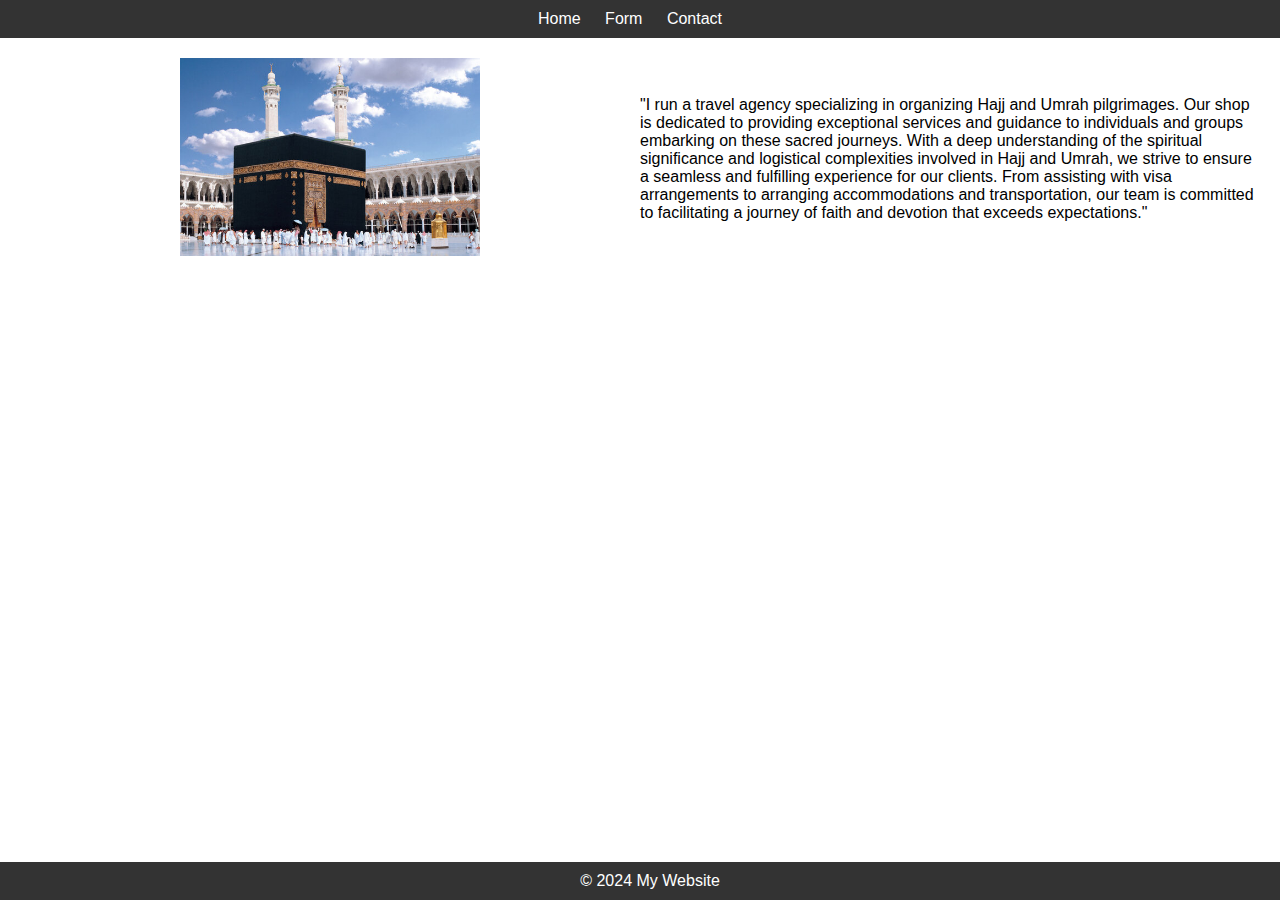
<file: index.html>
<!DOCTYPE html>
<html lang="en">
<head>
    <meta charset="UTF-8">
    <meta name="viewport" content="width=device-width, initial-scale=1.0">
    <title>Home</title>
    <link rel="stylesheet" href="styles.css">
</head>
<body>

<nav>
    <a href="index.html">Home</a>
    <a href="form.html">Form</a>
    <a href="contact.html">Contact</a>
</nav>

<div class="container">
    <div class="left">
        <img src="./kabaimage.jpg" alt="kabaImage">
    </div>
    <div class="right">
        <p>"I run a travel agency specializing in organizing Hajj and Umrah pilgrimages. Our shop is dedicated to providing exceptional services and guidance to individuals and groups embarking on these sacred journeys. With a deep understanding of the spiritual significance and logistical complexities involved in Hajj and Umrah, we strive to ensure a seamless and fulfilling experience for our clients. From assisting with visa arrangements to arranging accommodations and transportation, our team is committed to facilitating a journey of faith and devotion that exceeds expectations."</p>
    </div>
</div>

<footer>
    &copy; 2024 My Website
</footer>

</body>
</html>
</file>
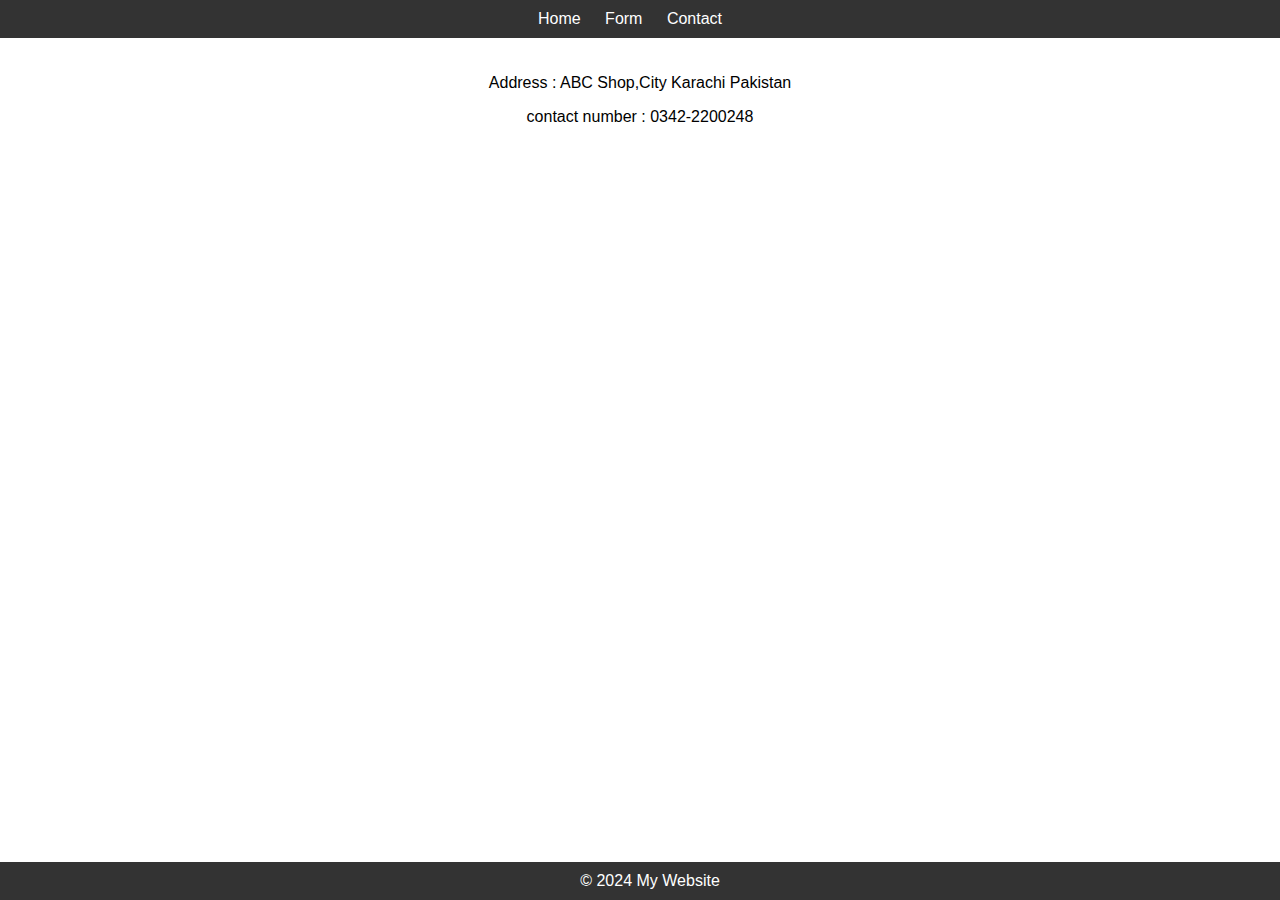
<file: contact.html>
<!DOCTYPE html>
<html lang="en">
<head>
    <meta charset="UTF-8">
    <meta name="viewport" content="width=device-width, initial-scale=1.0">
    <title>Contact</title>
    <link rel="stylesheet" href="styles.css">
</head>
<body>

<nav>
    <a href="index.html">Home</a>
    <a href="form.html">Form</a>
    <a href="contact.html">Contact</a>
</nav>

<div class="container">
    <div class="address">
        <p>Address : ABC Shop,City Karachi Pakistan</p>
        <p>contact number : 0342-2200248</p>
    </div>
</div>

<footer>
    &copy; 2024 My Website
</footer>

</body>
</html>
</file>
<file: styles.css>
body {
    margin: 0;
    font-family: Arial, sans-serif;
}

nav {
    background-color: #333;
    color: #fff;
    padding: 10px;
    text-align: center;
}

nav a {
    color: #fff;
    text-decoration: none;
    margin-right: 20px;
}

.container {
    display: flex;
    flex-direction: column;
    align-items: center;
    justify-content: center;
    text-align: center;
    padding: 20px;
}

.left img {
    width: 100%;
    max-width: 300px;
}

.right p {
    text-align: left;
}

form {
    text-align: center;
}

input, button {
    margin: 10px;
    padding: 5px;
}

footer {
    background-color: #333;
    color: #fff;
    text-align: center;
    padding: 10px;
    position: fixed;
    bottom: 0;
    width: 100%;
}

/* Media Queries */
@media only screen and (min-width: 768px) {
    .container {
        flex-direction: row;
    }
    .left, .right {
        width: 50%;
    }
}
</file>
